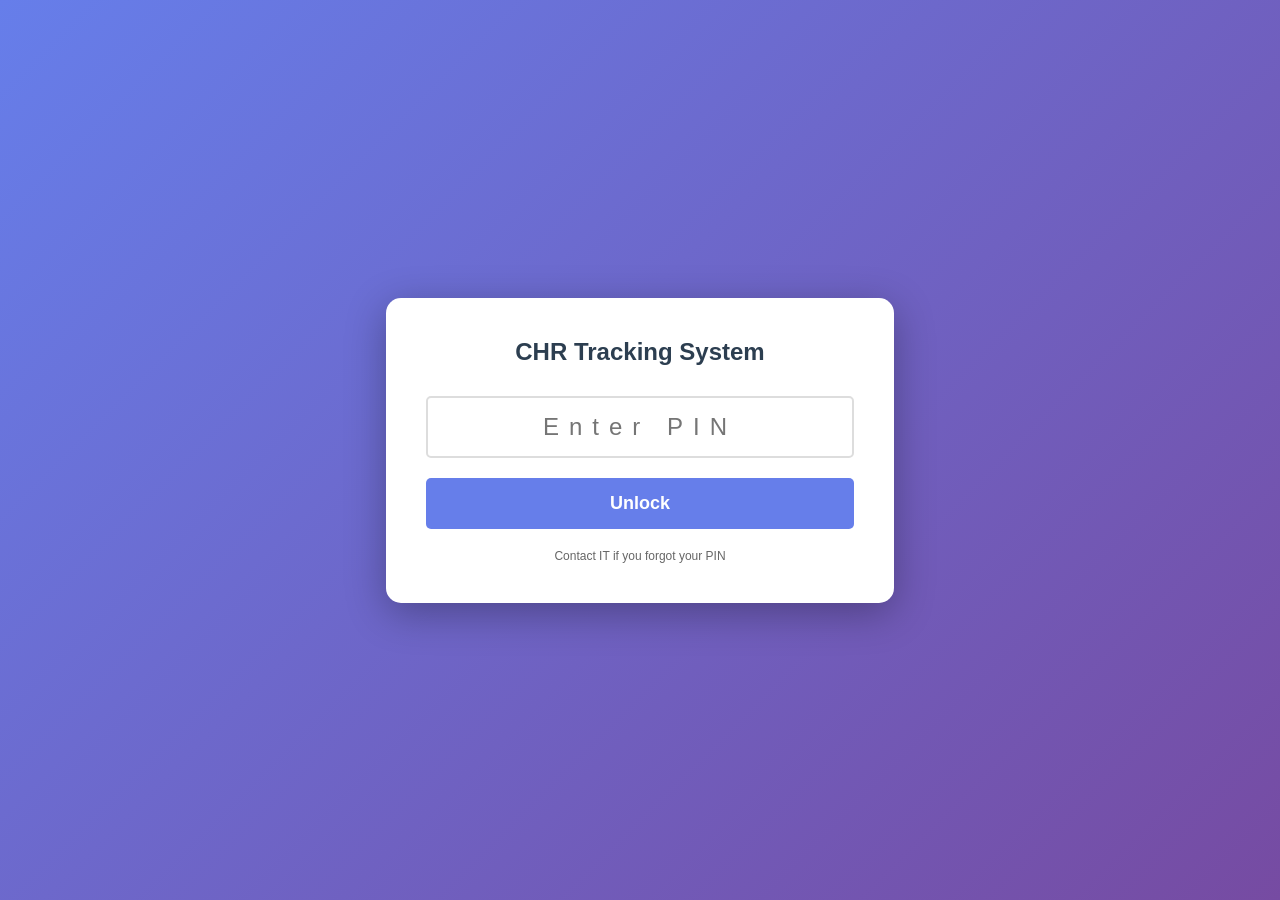
<file: index.html>
<!DOCTYPE html>
<html lang="en">
<head>
    <meta charset="UTF-8">
    <meta name="viewport" content="width=device-width, initial-scale=1.0, user-scalable=no">
    <meta name="apple-mobile-web-app-capable" content="yes">
    <meta name="apple-mobile-web-app-status-bar-style" content="black-translucent">
    <meta name="apple-mobile-web-app-title" content="CHR Tracker">
    <title>CHR Tracking System</title>
    <link rel="stylesheet" href="styles.css">
    <link rel="manifest" href="manifest.json">
    <link rel="apple-touch-icon" href="icon-192.png">
</head>
<body>

<!-- Login Screen -->
<div id="loginScreen" class="login-screen">
    <div class="login-box">
        <h2>CHR Tracking System</h2>
        <form id="loginForm">
            <input type="password" id="pinInput" maxlength="6" placeholder="Enter PIN" autocomplete="off" inputmode="numeric" pattern="[0-9]*">
            <button type="submit">Unlock</button>
        </form>
        <p class="login-help">Contact IT if you forgot your PIN</p>
    </div>
</div>

<div id="app">

    <!-- ===== DASHBOARD ===== -->
    <div id="dashboard" class="view active">
        <header>
            <h1>CHR Dashboard</h1>
            <button id="lockBtn" class="lock-btn">🔒 Lock</button>
        </header>
        <div class="date-display"><p id="currentDate"></p></div>
        <div id="alertsSection" class="alerts-section"></div>
        <div class="stats-grid">
            <div class="stat-card">
                <h3>Total Participants</h3>
                <p class="stat-number" id="totalParticipants">0</p>
                <small>Goal: 75</small>
            </div>
            <div class="stat-card">
                <h3>Today's Encounters</h3>
                <p class="stat-number" id="todayEncounters">0</p>
            </div>
            <div class="stat-card">
                <h3>Needles Distributed</h3>
                <p class="stat-number" id="needlesOut">0</p>
                <small>Goal: 50,000</small>
            </div>
            <div class="stat-card">
                <h3>Needles Returned</h3>
                <p class="stat-number" id="needlesIn">0</p>
                <small>Goal: 75,000</small>
            </div>
        </div>
        <div class="menu-grid">
            <button class="menu-btn primary" onclick="showView('participantHub')">🏠 Participant Hub</button>
            <button class="menu-btn primary" onclick="showView('enrollment')">👤 New Enrollment</button>
            <button class="menu-btn primary" onclick="showView('encounter')">📋 Log Encounter</button>
            <button class="menu-btn primary" id="nfcScanBtn" onclick="startNFCScan()">📱 Scan RFID Keychain</button>
            <button class="menu-btn" onclick="showView('kits')">📦 Distribute Kit</button>
            <button class="menu-btn" onclick="showView('inventory')">📊 Inventory</button>
            <button class="menu-btn" onclick="showView('addInventoryItem')">➕ Add Inventory Item</button>
            <button class="menu-btn" onclick="showView('testing')">🧪 Testing</button>
            <button class="menu-btn" onclick="showView('referrals')">🔗 Referrals</button>
            <button class="menu-btn" onclick="showView('rfidManage')">🔑 RFID Keychains</button>
            <button class="menu-btn" onclick="showView('reports')">📈 Reports</button>
            <button class="menu-btn" onclick="showView('settings')">⚙️ Settings</button>
        </div>
    </div>

    <!-- ===== PARTICIPANT HUB ===== -->
    <div id="participantHub" class="view">
        <header>
            <button onclick="showView('dashboard')" class="back-btn">← Back</button>
            <h2>🏠 Participant Hub</h2>
        </header>

        <div class="hub-scan-banner" id="hubScanBanner">
            <div class="hub-scan-inner">
                <span class="hub-scan-icon">📱</span>
                <div>
                    <strong>Tap keychain to iPad to look up participant</strong>
                    <p>Or search by name below</p>
                </div>
                <button class="btn-scan-hub" onclick="startHubNFCScan()">Scan Now</button>
            </div>
        </div>

        <div class="hub-search-section">
            <input type="text" id="hubSearch" class="search-box" placeholder="🔍 Search by name or ID..." oninput="searchParticipantsHub()">
        </div>

        <div id="hubSearchResults" class="hub-search-results"></div>

        <div id="participantProfile" class="participant-profile" style="display:none;">
            <div class="profile-header">
                <div class="profile-avatar" id="profileAvatar">👤</div>
                <div class="profile-info">
                    <h2 id="profileName"></h2>
                    <p id="profileID" class="profile-id"></p>
                    <span id="profileRFID" class="rfid-badge"></span>
                </div>
                <button class="btn-close-profile" onclick="closeProfile()">✕</button>
            </div>

            <div class="profile-quick-stats" id="profileQuickStats"></div>

            <div class="profile-tabs">
                <button class="tab-btn active" onclick="switchTab('timeline')">📅 Timeline</button>
                <button class="tab-btn" onclick="switchTab('enrollment')">📋 Enrollment</button>
                <button class="tab-btn" onclick="switchTab('inventory')">📦 Items Given</button>
            </div>

            <div id="tabTimeline" class="tab-content active">
                <div id="profileTimeline" class="timeline"></div>
            </div>
            <div id="tabEnrollment" class="tab-content">
                <div id="profileEnrollmentDetail"></div>
            </div>
            <div id="tabInventory" class="tab-content">
                <div id="profileInventoryList"></div>
            </div>
        </div>
    </div>

    <!-- ===== ENROLLMENT ===== -->
    <div id="enrollment" class="view">
        <header>
            <button onclick="showView('dashboard')" class="back-btn">← Back</button>
            <h2>New Participant Enrollment</h2>
        </header>
        <form id="enrollmentForm" class="data-form">
            <div class="form-group">
                <label>First Name *</label>
                <input type="text" id="firstName" required>
            </div>
            <div class="form-group">
                <label>Last Name *</label>
                <input type="text" id="lastName" required>
            </div>
            <div class="form-group">
                <label>Date of Birth *</label>
                <input type="date" id="dob" required>
            </div>
            <div class="form-group">
                <label>Phone Number</label>
                <input type="tel" id="phone">
            </div>
            <div class="form-group">
                <label>Services Interested In</label>
                <div class="checkbox-group">
                    <label><input type="checkbox" value="NEP"> Needle Exchange</label>
                    <label><input type="checkbox" value="HIV"> HIV Testing</label>
                    <label><input type="checkbox" value="HCV"> HCV Testing</label>
                    <label><input type="checkbox" value="STD"> STD Testing</label>
                    <label><input type="checkbox" value="Treatment"> Treatment Referral</label>
                    <label><input type="checkbox" value="Social"> Social Services</label>
                </div>
            </div>

            <!-- INVENTORY ITEMS GIVEN AT ENROLLMENT -->
            <div class="form-section-header">
                <h3>📦 Items Given at Enrollment</h3>
                <p>Select items distributed to this participant today</p>
            </div>
            <div class="enrollment-filter-row">
                <input type="text" id="enrollmentInventorySearch" class="search-box" placeholder="Search items..." oninput="filterEnrollmentInventory()">
                <select id="enrollmentInventoryCategory" onchange="filterEnrollmentInventory()">
                    <option value="all">All Categories</option>
                    <option value="harm-reduction">Harm Reduction</option>
                    <option value="overdose">Overdose Prevention</option>
                    <option value="safe-sex">Safe Sex</option>
                    <option value="testing">Testing</option>
                    <option value="wound-care">Wound Care</option>
                    <option value="hygiene">Hygiene</option>
                    <option value="feminine">Feminine Hygiene</option>
                    <option value="disposal">Disposal & Safety</option>
                </select>
            </div>
            <div id="enrollmentInventoryList" class="enrollment-inventory-list">
                <!-- Populated dynamically -->
            </div>
            <div id="enrollmentInventorySummary" class="enrollment-inventory-summary" style="display:none;">
                <h4>Selected Items:</h4>
                <div id="enrollmentSummaryItems"></div>
            </div>

            <div class="form-group" style="margin-top:20px;">
                <label>
                    <input type="checkbox" id="agreementSigned" required>
                    Patient Agreement Signed (Drug-Free Zone) *
                </label>
            </div>
            <button type="submit" class="btn-primary">Enroll Participant</button>
        </form>
    </div>

    <!-- ===== ENCOUNTER ===== -->
    <div id="encounter" class="view">
        <header>
            <button onclick="showView('dashboard')" class="back-btn">← Back</button>
            <h2>Log Encounter</h2>
        </header>
        <form id="encounterForm" class="data-form">
            <div class="form-group">
                <label>Participant *</label>
                <select id="encounterParticipant" required></select>
            </div>
            <div class="form-group">
                <label>Date & Time *</label>
                <input type="datetime-local" id="encounterDateTime" required>
            </div>
            <div class="form-group">
                <label>Services Provided</label>
                <div class="checkbox-group">
                    <label><input type="checkbox" class="service-check" value="NEP"> Needle Exchange</label>
                    <label><input type="checkbox" class="service-check" value="Counseling"> Harm Reduction Counseling</label>
                    <label><input type="checkbox" class="service-check" value="Education"> Educational Materials</label>
                    <label><input type="checkbox" class="service-check" value="Naloxone"> Naloxone Kit</label>
                    <label><input type="checkbox" class="service-check" value="Testing"> Testing</label>
                    <label><input type="checkbox" class="service-check" value="Condoms"> Condoms/Safe Sex Kit</label>
                </div>
            </div>
            <div class="form-group">
                <label>Needles/Syringes Distributed</label>
                <input type="number" id="encNeedlesOut" min="0" value="0">
            </div>
            <div class="form-group">
                <label>Needles/Syringes Returned</label>
                <input type="number" id="encNeedlesIn" min="0" value="0">
            </div>
            <div class="form-group">
                <label>Naloxone Kits Given</label>
                <input type="number" id="encNaloxone" min="0" value="0">
            </div>
            <div class="form-group">
                <label>Condoms Given</label>
                <input type="number" id="encCondoms" min="0" value="0">
            </div>

            <!-- ENCOUNTER INVENTORY -->
            <div class="form-section-header">
                <h3>📦 Additional Items Given</h3>
            </div>
            <div class="enrollment-filter-row">
                <input type="text" id="encounterInventorySearch" class="search-box" placeholder="Search items..." oninput="filterEncounterInventory()">
            </div>
            <div id="encounterInventoryList" class="enrollment-inventory-list"></div>

            <div class="form-group">
                <label>Notes</label>
                <textarea id="encounterNotes" rows="3"></textarea>
            </div>
            <div class="form-group">
                <label>Staff Initials *</label>
                <input type="text" id="staffInitials" maxlength="3" required>
            </div>
            <button type="submit" class="btn-primary">Save Encounter</button>
        </form>
    </div>

    <!-- ===== KITS ===== -->
    <div id="kits" class="view">
        <header>
            <button onclick="showView('dashboard')" class="back-btn">← Back</button>
            <h2>Distribute Pre-Packaged Kit</h2>
        </header>
        <div class="kit-status-section">
            <h3>Kit Inventory Status</h3>
            <div id="kitStatusDisplay"></div>
        </div>
        <form id="kitDistributionForm" class="data-form">
            <div class="form-group">
                <label>Participant *</label>
                <select id="kitParticipant" required></select>
            </div>
            <div class="form-group">
                <label>Kit Type *</label>
                <select id="kitType" required>
                    <option value="">Select Kit...</option>
                    <option value="Kit A">Kit A - Basic Harm Reduction</option>
                    <option value="Kit B">Kit B - Overdose Prevention</option>
                    <option value="Kit C">Kit C - Safe Sex</option>
                    <option value="Kit D">Kit D - Wound Care</option>
                    <option value="Kit E">Kit E - Personal Hygiene</option>
                </select>
            </div>
            <div class="form-group">
                <label>Quantity *</label>
                <input type="number" id="kitQuantity" min="1" value="1" required>
            </div>
            <div class="form-group">
                <label>Notes</label>
                <textarea id="kitNotes" rows="2"></textarea>
            </div>
            <div class="form-group">
                <label>Staff Initials *</label>
                <input type="text" id="kitStaffInitials" maxlength="3" required>
            </div>
            <button type="submit" class="btn-primary">Distribute Kit</button>
        </form>
        <div class="kit-info">
            <h3>Kit Contents Reference</h3>
            <div class="kit-details">
                <details><summary><strong>Kit A - Basic Harm Reduction</strong></summary><ul><li>10 sterile needles/syringes</li><li>5 alcohol prep pads</li><li>2 fentanyl test strips</li><li>1 xylazine test strip</li><li>2 sterile water vials</li><li>2 cotton pellets</li><li>1 cooker</li><li>2 filters</li><li>1 tourniquet</li><li>2 condoms</li><li>1 lubricant packet</li><li>1 disposal box</li><li>Educational materials</li></ul></details>
                <details><summary><strong>Kit B - Overdose Prevention</strong></summary><ul><li>1 naloxone 4mg nasal spray (2 doses)</li><li>1 CPR face shield</li><li>5 fentanyl test strips</li><li>3 xylazine test strips</li><li>1 benzo test strip</li><li>Overdose prevention card</li><li>Educational materials</li><li>Drawstring backpack</li></ul></details>
                <details><summary><strong>Kit C - Safe Sex</strong></summary><ul><li>10 condoms (5 normal, 5 large)</li><li>2 dental dams</li><li>5 lubricant packets</li><li>Safe sex instruction card</li><li>STD testing info</li><li>HIV/HCV info</li></ul></details>
                <details><summary><strong>Kit D - Wound Care</strong></summary><ul><li>10 band aids</li><li>2 knuckle bandages</li><li>5 antiseptic towelettes</li><li>1 medical tape roll</li><li>2 finger cots</li><li>2 hand wipes</li><li>1 lip ointment</li><li>Wound care instructions</li></ul></details>
                <details><summary><strong>Kit E - Personal Hygiene</strong></summary><ul><li>1 toothbrush</li><li>1 toothpaste</li><li>2 shampoo/conditioner packets</li><li>2 washcloths</li><li>1 deodorant</li><li>2 lip balm</li><li>1 hand sanitizer</li><li>2 feminine hygiene products</li><li>Drawstring backpack</li></ul></details>
            </div>
        </div>
    </div>

    <!-- ===== INVENTORY ===== -->
    <div id="inventory" class="view">
        <header>
            <button onclick="showView('dashboard')" class="back-btn">← Back</button>
            <h2>Inventory Management</h2>
        </header>
        <div class="inventory-controls">
            <div class="form-group">
                <label>Filter by Category</label>
                <select id="inventoryCategory">
                    <option value="all">All Categories</option>
                    <option value="harm-reduction">Harm Reduction Supplies</option>
                    <option value="overdose">Overdose Prevention</option>
                    <option value="safe-sex">Safe Sex Supplies</option>
                    <option value="testing">Testing Supplies</option>
                    <option value="wound-care">Wound Care</option>
                    <option value="hygiene">Hygiene & Personal Care</option>
                    <option value="feminine">Feminine Hygiene</option>
                    <option value="disposal">Disposal & Safety</option>
                    <option value="custom">Custom Items</option>
                </select>
            </div>
            <div class="form-group">
                <label>Show</label>
                <select id="inventoryFilter">
                    <option value="all">All Items</option>
                    <option value="alerts">Alerts Only</option>
                    <option value="critical">Critical Only</option>
                    <option value="low">Low Stock Only</option>
                </select>
            </div>
            <input type="text" id="inventorySearch" class="search-box" placeholder="Search items...">
        </div>
        <div id="inventoryList" class="inventory-list"></div>
    </div>

    <!-- ===== ADD INVENTORY ITEM (NEW) ===== -->
    <div id="addInventoryItem" class="view">
        <header>
            <button onclick="showView('dashboard')" class="back-btn">← Back</button>
            <h2>➕ Add New Inventory Item</h2>
        </header>
        <form id="addInventoryForm" class="data-form">

            <!-- Photo Upload -->
            <div class="photo-upload-section">
                <div class="photo-preview-circle" id="newItemPhotoPreview">
                    <span id="newItemPhotoPlaceholder">📷</span>
                    <img id="newItemPhotoImg" style="display:none;" alt="Item photo">
                </div>
                <div class="photo-upload-controls">
                    <label class="btn-photo-upload">
                        📸 Take Photo
                        <input type="file" id="newItemPhotoCapture" accept="image/*" capture="environment" style="display:none;" onchange="previewItemPhoto(event, 'capture')">
                    </label>
                    <label class="btn-photo-upload secondary">
                        🖼️ Choose from Library
                        <input type="file" id="newItemPhotoLibrary" accept="image/*" style="display:none;" onchange="previewItemPhoto(event, 'library')">
                    </label>
                    <button type="button" class="btn-photo-clear" id="clearPhotoBtn" onclick="clearItemPhoto()" style="display:none;">✕ Remove Photo</button>
                </div>
                <p class="photo-hint">Photo becomes the item icon in the inventory list</p>
            </div>

            <div class="form-group">
                <label>Item Name *</label>
                <input type="text" id="newItemName" required placeholder="e.g. Naloxone Spray">
            </div>
            <div class="form-group">
                <label>Category *</label>
                <select id="newItemCategory" required>
                    <option value="">Select Category...</option>
                    <option value="harm-reduction">Harm Reduction Supplies</option>
                    <option value="overdose">Overdose Prevention</option>
                    <option value="safe-sex">Safe Sex Supplies</option>
                    <option value="testing">Testing Supplies</option>
                    <option value="wound-care">Wound Care</option>
                    <option value="hygiene">Hygiene & Personal Care</option>
                    <option value="feminine">Feminine Hygiene</option>
                    <option value="disposal">Disposal & Safety</option>
                    <option value="custom">Custom / Other</option>
                </select>
            </div>
            <div class="form-group">
                <label>Starting Quantity *</label>
                <input type="number" id="newItemStarting" min="1" required placeholder="e.g. 100">
            </div>
            <div class="form-group">
                <label>Unit of Measurement *</label>
                <input type="text" id="newItemUnit" required placeholder="e.g. each, box, pack, strip">
            </div>
            <div class="form-group">
                <label>Minimum Threshold (units, optional)</label>
                <input type="number" id="newItemMin" min="0" placeholder="Leave blank to auto-calculate (20% of starting)">
                <small>Alert when inventory drops below this number</small>
            </div>
            <div class="form-group">
                <label>Storage Location</label>
                <input type="text" id="newItemLocation" placeholder="e.g. Locked Cabinet A, Supply Closet">
            </div>
            <button type="submit" class="btn-primary">Add Item to Inventory</button>
        </form>

        <div class="recent-custom-items">
            <h3>Recently Added Custom Items</h3>
            <div id="recentCustomItems"></div>
        </div>
    </div>

    <!-- ===== TESTING ===== -->
    <div id="testing" class="view">
        <header>
            <button onclick="showView('dashboard')" class="back-btn">← Back</button>
            <h2>Testing & Treatment</h2>
        </header>
        <form id="testingForm" class="data-form">
            <div class="form-group">
                <label>Participant *</label>
                <select id="testParticipant" required></select>
            </div>
            <div class="form-group">
                <label>Test Type *</label>
                <select id="testType" required>
                    <option value="">Select Test...</option>
                    <option value="HIV">HIV</option>
                    <option value="HCV">HCV</option>
                    <option value="HBV">HBV</option>
                    <option value="STD">STD</option>
                    <option value="TB">TB</option>
                </select>
            </div>
            <div class="form-group">
                <label>Test Date *</label>
                <input type="date" id="testDate" required>
            </div>
            <div class="form-group">
                <label>Result</label>
                <select id="testResult">
                    <option value="Pending">Pending</option>
                    <option value="Negative">Negative</option>
                    <option value="Positive">Positive</option>
                    <option value="Inconclusive">Inconclusive</option>
                </select>
            </div>
            <div class="form-group">
                <label>Treatment Started</label>
                <select id="treatmentStarted">
                    <option value="N/A">N/A</option>
                    <option value="Yes">Yes</option>
                    <option value="No">No</option>
                    <option value="Referred">Referred</option>
                </select>
            </div>
            <div class="form-group">
                <label>Notes</label>
                <textarea id="testNotes" rows="3"></textarea>
            </div>
            <button type="submit" class="btn-primary">Save Test Record</button>
        </form>
        <div class="test-summary">
            <h3>Testing Summary</h3>
            <div id="testingSummary"></div>
        </div>
    </div>

    <!-- ===== REFERRALS ===== -->
    <div id="referrals" class="view">
        <header>
            <button onclick="showView('dashboard')" class="back-btn">← Back</button>
            <h2>Referral Management</h2>
        </header>
        <form id="referralForm" class="data-form">
            <div class="form-group">
                <label>Participant *</label>
                <select id="referralParticipant" required></select>
            </div>
            <div class="form-group">
                <label>Referral To *</label>
                <select id="referralTo" required>
                    <option value="">Select Partner...</option>
                    <option value="Brightview">Brightview</option>
                    <option value="Horizon Behavioral Health">Horizon Behavioral Health</option>
                    <option value="Savidia">Savidia</option>
                    <option value="Other">Other</option>
                </select>
            </div>
            <div class="form-group">
                <label>Service Type *</label>
                <select id="referralService" required>
                    <option value="">Select Service...</option>
                    <option value="Substance Use Treatment">Substance Use Treatment</option>
                    <option value="Housing">Housing</option>
                    <option value="Food Assistance">Food Assistance</option>
                    <option value="Family Services">Family Services</option>
                    <option value="Medical Care">Medical Care</option>
                    <option value="Mental Health">Mental Health</option>
                    <option value="Insurance Enrollment">Insurance Enrollment</option>
                    <option value="Other">Other</option>
                </select>
            </div>
            <div class="form-group">
                <label>Referral Date *</label>
                <input type="date" id="referralDate" required>
            </div>
            <div class="form-group">
                <label>Successfully Linked</label>
                <select id="linkedSuccessfully">
                    <option value="Pending">Pending</option>
                    <option value="Yes">Yes</option>
                    <option value="No">No</option>
                    <option value="Unable to Contact">Unable to Contact</option>
                </select>
            </div>
            <div class="form-group">
                <label>Notes</label>
                <textarea id="referralNotes" rows="3"></textarea>
            </div>
            <button type="submit" class="btn-primary">Save Referral</button>
        </form>
        <div class="referral-summary">
            <h3>Referral Summary</h3>
            <div id="referralSummary"></div>
        </div>
    </div>

    <!-- ===== REPORTS ===== -->
    <div id="reports" class="view">
        <header>
            <button onclick="showView('dashboard')" class="back-btn">← Back</button>
            <h2>Reports & Analytics</h2>
        </header>
        <div class="report-controls">
            <button onclick="generateReport('summary')" class="btn-primary">Generate Summary Report</button>
            <button onclick="generateReport('full')" class="btn-primary">Generate Full Report</button>
            <button onclick="exportReportPDF()" class="btn-primary">📄 Export to PDF</button>
        </div>
        <div id="reportOutput" class="report-output">
            <p>Select a report type above to generate...</p>
        </div>
    </div>

    <!-- ===== RFID MANAGE ===== -->
    <div id="rfidManage" class="view">
        <header>
            <button onclick="showView('dashboard')" class="back-btn">← Back</button>
            <h2>RFID Keychain Management</h2>
        </header>
        <div class="rfid-info-section">
            <div class="alert alert-info">
                <strong>📱 About RFID Keychains</strong>
                <p>Each keychain contains only the participant's random ID — no personal information stored on the tag.</p>
            </div>
            <div class="rfid-benefits">
                <h3>Benefits of RFID Keychains:</h3>
                <ul>
                    <li>✅ <strong>Privacy Protection:</strong> No visible personal information</li>
                    <li>✅ <strong>Durable:</strong> Waterproof, washable, long-lasting</li>
                    <li>✅ <strong>Fast Check-In:</strong> Tap to pull up full Participant Hub</li>
                    <li>✅ <strong>Hard to Lose:</strong> Attaches to keys, bag, or belt loop</li>
                    <li>✅ <strong>Anonymous:</strong> Random ID numbers protect identity</li>
                </ul>
            </div>
        </div>
        <div class="rfid-write-section">
            <h3>Program RFID Keychain for Participant</h3>
            <form id="rfidWriteForm" class="data-form">
                <div class="form-group">
                    <label>Select Participant *</label>
                    <select id="rfidParticipantSelect" required></select>
                </div>
                <div class="alert alert-warning">
                    <strong>⚠️ Before Programming:</strong>
                    <ol>
                        <li>Have a <strong>blank NTAG215 NFC tag</strong> ready</li>
                        <li>Write the participant's ID on the physical tag with permanent marker</li>
                        <li>Hold tag near the top of the iPad when prompted</li>
                    </ol>
                </div>
                <button type="submit" class="btn-primary">📝 Program RFID Keychain</button>
            </form>
        </div>
        <div class="rfid-stats-section">
            <h3>RFID Status Overview</h3>
            <div id="rfidStatsDisplay"></div>
        </div>
        <div class="rfid-troubleshooting">
            <h3>Troubleshooting</h3>
            <details><summary><strong>Tag won't write</strong></summary><ul><li>Make sure the tag is completely blank</li><li>Try a different NTAG215 tag</li><li>Hold steady near top of iPad for 3-5 seconds</li><li>Check NFC is enabled in iPad Settings</li></ul></details>
            <details><summary><strong>Tag won't read</strong></summary><ul><li>Hold closer to the iPad</li><li>Check if tag is damaged</li><li>Try cleaning the tag surface</li><li>Issue a replacement if needed</li></ul></details>
            <details><summary><strong>Lost keychain</strong></summary><ul><li>Look up participant by name in Participant Hub</li><li>Program a new keychain with the same participant ID</li><li>Keep 10-15 spare blank tags for quick replacement</li></ul></details>
        </div>
    </div>

    <!-- ===== SETTINGS ===== -->
    <div id="settings" class="view">
        <header>
            <button onclick="showView('dashboard')" class="back-btn">← Back</button>
            <h2>Settings & Data Management</h2>
        </header>
        <div class="settings-section">
            <h3>Data Backup & Restore</h3>
            <div class="backup-controls">
                <button onclick="backupData()" class="btn-primary">💾 Backup All Data</button>
                <button onclick="document.getElementById('restoreFile').click()" class="btn-primary">📥 Restore from Backup</button>
                <input type="file" id="restoreFile" accept=".json" style="display:none;" onchange="restoreData(event)">
            </div>
            <div id="backupStatus" class="backup-status"></div>
        </div>
        <div class="settings-section">
            <h3>Alert Thresholds</h3>
            <div class="form-group">
                <label>Critical Alert (% remaining)</label>
                <input type="number" id="criticalThreshold" min="1" max="50" value="20">
                <small>Alert when inventory drops below this percentage</small>
            </div>
            <div class="form-group">
                <label>Low Stock Alert (% remaining)</label>
                <input type="number" id="lowThreshold" min="1" max="50" value="30">
            </div>
            <div class="form-group">
                <label>Reorder Alert (% remaining)</label>
                <input type="number" id="reorderThreshold" min="1" max="50" value="40">
            </div>
            <button onclick="saveThresholds()" class="btn-primary">Save Thresholds</button>
        </div>
        <div class="settings-section">
            <h3>App Information</h3>
            <p><strong>Version:</strong> Phase 1.1 — Participant Hub + Custom Inventory</p>
            <p><strong>Last Sync:</strong> <span id="lastSync">Never</span></p>
            <p><strong>Total Records:</strong> <span id="totalRecords">0</span></p>
        </div>
        <div class="settings-section danger-zone">
            <h3>⚠️ Danger Zone</h3>
            <button onclick="clearAllData()" class="btn-danger">Clear All Data</button>
            <p class="warning-text">This will permanently delete all data. Make sure you have a backup first!</p>
        </div>
    </div>

</div><!-- end #app -->
<script src="app.js"></script>
</body>
</html>
</file>
<file: styles.css>
/* CHR Tracking App — v1.1 */
*{margin:0;padding:0;box-sizing:border-box;}
body{font-family:-apple-system,BlinkMacSystemFont,'Segoe UI',Roboto,sans-serif;background:linear-gradient(135deg,#667eea 0%,#764ba2 100%);min-height:100vh;-webkit-user-select:none;user-select:none;}
#app{max-width:1200px;margin:0 auto;padding:20px;}

/* LOGIN */
.login-screen{position:fixed;top:0;left:0;width:100%;height:100%;background:linear-gradient(135deg,#667eea 0%,#764ba2 100%);display:flex;justify-content:center;align-items:center;z-index:1000;}
.login-screen.hidden{display:none;}
.login-box{background:white;padding:40px;border-radius:15px;box-shadow:0 10px 40px rgba(0,0,0,0.3);text-align:center;min-width:300px;}
.login-box h2{margin-bottom:30px;color:#2c3e50;}
#pinInput{width:100%;padding:15px;font-size:24px;text-align:center;letter-spacing:10px;border:2px solid #ddd;border-radius:5px;margin-bottom:20px;}
#loginForm button{width:100%;padding:15px;background:#667eea;color:white;border:none;border-radius:5px;font-size:18px;font-weight:bold;cursor:pointer;}
.login-help{margin-top:20px;font-size:12px;color:#666;}

/* HEADER */
header{background:white;padding:20px;border-radius:10px;display:flex;justify-content:space-between;align-items:center;margin-bottom:20px;box-shadow:0 2px 4px rgba(0,0,0,0.1);}
header h1,header h2{color:#2c3e50;font-size:22px;}
.lock-btn,.back-btn{padding:10px 20px;color:white;border:none;border-radius:5px;font-size:15px;cursor:pointer;}
.lock-btn{background:#e74c3c;}
.back-btn{background:#95a5a6;}
.date-display{background:white;padding:12px;border-radius:10px;margin-bottom:20px;text-align:center;box-shadow:0 2px 4px rgba(0,0,0,0.1);}

/* VIEWS */
.view{display:none;}
.view.active{display:block;}

/* ALERTS */
.alerts-section{margin-bottom:20px;}
.alert{padding:14px;border-radius:8px;margin-bottom:10px;box-shadow:0 2px 4px rgba(0,0,0,0.1);}
.alert-success{background:#d4edda;color:#155724;border-left:4px solid #28a745;}
.alert-warning{background:#fff3cd;color:#856404;border-left:4px solid #ffc107;}
.alert-critical,.alert-danger{background:#f8d7da;color:#721c24;border-left:4px solid #dc3545;}
.alert-info{background:#d1ecf1;color:#0c5460;border-left:4px solid #17a2b8;}
.alert strong{display:block;margin-bottom:4px;}

/* STATS */
.stats-grid{display:grid;grid-template-columns:repeat(auto-fit,minmax(200px,1fr));gap:15px;margin-bottom:20px;}
.stat-card{background:white;padding:20px;border-radius:10px;box-shadow:0 2px 4px rgba(0,0,0,0.1);text-align:center;}
.stat-card h3{color:#7f8c8d;font-size:13px;margin-bottom:8px;}
.stat-number{font-size:34px;font-weight:bold;color:#2c3e50;margin:8px 0;}
.stat-card small{color:#95a5a6;font-size:12px;}

/* MENU */
.menu-grid{display:grid;grid-template-columns:repeat(auto-fit,minmax(140px,1fr));gap:12px;}
.menu-btn{padding:24px 16px;background:white;border:none;border-radius:10px;font-size:14px;font-weight:600;color:#2c3e50;cursor:pointer;box-shadow:0 2px 4px rgba(0,0,0,0.1);}
.menu-btn.primary{background:linear-gradient(135deg,#667eea 0%,#764ba2 100%);color:white;}
.menu-btn:active{transform:scale(0.95);}

/* FORMS */
.data-form{background:white;padding:30px;border-radius:10px;box-shadow:0 2px 4px rgba(0,0,0,0.1);}
.form-group{margin-bottom:18px;}
.form-group label{display:block;margin-bottom:5px;color:#2c3e50;font-weight:600;}
.form-group input[type=text],.form-group input[type=tel],.form-group input[type=date],.form-group input[type=datetime-local],.form-group input[type=number],.form-group select,.form-group textarea{width:100%;padding:11px;border:2px solid #ddd;border-radius:5px;font-size:15px;font-family:inherit;}
.form-group input:focus,.form-group select:focus,.form-group textarea:focus{outline:none;border-color:#667eea;}
.form-group small{display:block;margin-top:4px;color:#7f8c8d;font-size:13px;}
.checkbox-group{display:flex;flex-direction:column;gap:10px;}
.checkbox-group label{font-weight:normal;display:flex;align-items:center;gap:10px;}
.btn-primary{width:100%;padding:15px;background:linear-gradient(135deg,#667eea 0%,#764ba2 100%);color:white;border:none;border-radius:5px;font-size:17px;font-weight:bold;cursor:pointer;margin-top:16px;}
.btn-primary:active{transform:scale(0.98);}
.btn-danger{background:#e74c3c;color:white;padding:10px 20px;border:none;border-radius:5px;font-size:15px;font-weight:bold;cursor:pointer;}
.form-section-header{background:#f8f9fa;padding:15px 20px;border-radius:8px;margin:20px 0 12px;border-left:4px solid #667eea;}
.form-section-header h3{color:#2c3e50;margin-bottom:4px;}
.form-section-header p{color:#7f8c8d;font-size:13px;}

/* INVENTORY PICKER (enrollment + encounter) */
.enrollment-filter-row{display:flex;gap:10px;margin-bottom:12px;flex-wrap:wrap;}
.enrollment-filter-row .search-box,.enrollment-filter-row select{flex:1;min-width:140px;padding:10px;border:2px solid #ddd;border-radius:5px;font-size:14px;}
.enrollment-inventory-list{max-height:360px;overflow-y:auto;border:2px solid #eee;border-radius:8px;background:white;}
.picker-item{display:flex;justify-content:space-between;align-items:center;padding:12px 15px;border-bottom:1px solid #f0f0f0;}
.picker-item:last-child{border-bottom:none;}
.picker-item-left{display:flex;align-items:center;gap:10px;flex:1;}
.picker-item-photo{width:38px;height:38px;border-radius:8px;object-fit:cover;}
.picker-item-emoji{width:38px;height:38px;border-radius:8px;background:#f0f4ff;display:flex;align-items:center;justify-content:center;font-size:20px;}
.picker-item-info strong{display:block;font-size:14px;color:#2c3e50;}
.picker-item-info small{color:#7f8c8d;font-size:12px;}
.picker-qty{width:70px;padding:8px;border:2px solid #ddd;border-radius:5px;font-size:15px;text-align:center;}
.picker-qty:focus{border-color:#667eea;outline:none;}
.enrollment-inventory-summary{background:#f0f4ff;border-radius:8px;padding:14px;margin-top:10px;}
.enrollment-inventory-summary h4{color:#2c3e50;margin-bottom:8px;}
.summary-tag{display:inline-block;background:#667eea;color:white;padding:4px 10px;border-radius:20px;font-size:12px;margin:3px;}

/* PHOTO UPLOAD */
.photo-upload-section{display:flex;flex-direction:column;align-items:center;background:#f8f9fa;border-radius:12px;padding:24px;margin-bottom:24px;border:2px dashed #ddd;}
.photo-preview-circle{width:110px;height:110px;border-radius:50%;background:white;display:flex;align-items:center;justify-content:center;box-shadow:0 2px 8px rgba(0,0,0,0.15);overflow:hidden;margin-bottom:16px;}
.photo-preview-circle img{width:100%;height:100%;object-fit:cover;}
#newItemPhotoPlaceholder{font-size:42px;}
.photo-upload-controls{display:flex;gap:10px;flex-wrap:wrap;justify-content:center;margin-bottom:8px;}
.btn-photo-upload{display:inline-block;padding:10px 18px;background:#667eea;color:white;border-radius:8px;font-size:14px;font-weight:600;cursor:pointer;}
.btn-photo-upload.secondary{background:#95a5a6;}
.btn-photo-clear{padding:8px 14px;background:none;border:2px solid #e74c3c;color:#e74c3c;border-radius:8px;font-size:13px;cursor:pointer;}
.photo-hint{font-size:12px;color:#7f8c8d;margin-top:4px;}

/* INVENTORY LIST */
.inventory-controls{background:white;padding:20px;border-radius:10px;margin-bottom:20px;box-shadow:0 2px 4px rgba(0,0,0,0.1);display:grid;grid-template-columns:repeat(auto-fit,minmax(180px,1fr));gap:14px;}
.search-box{width:100%;padding:11px;font-size:15px;border:2px solid #ddd;border-radius:5px;}
.inventory-list{background:white;border-radius:10px;overflow:hidden;box-shadow:0 2px 4px rgba(0,0,0,0.1);}
.inventory-item{padding:18px;border-bottom:1px solid #eee;}
.inventory-item:last-child{border-bottom:none;}
.inventory-item.critical{background:linear-gradient(90deg,#fff5f5,white);border-left:4px solid #dc3545;}
.inventory-item.low{background:linear-gradient(90deg,#fffef5,white);border-left:4px solid #ffc107;}
.inventory-item.reorder{background:linear-gradient(90deg,#fff9f0,white);border-left:4px solid #ff9800;}
.item-header{display:flex;justify-content:space-between;align-items:flex-start;margin-bottom:10px;}
.item-header-left{display:flex;align-items:center;gap:10px;}
.inv-item-photo{width:44px;height:44px;border-radius:8px;object-fit:cover;}
.inv-item-emoji{width:44px;height:44px;border-radius:8px;background:#f0f4ff;display:flex;align-items:center;justify-content:center;font-size:22px;}
.item-header strong{display:block;font-size:15px;color:#2c3e50;}
.item-header small{color:#7f8c8d;font-size:12px;}
.item-status{text-align:right;font-size:14px;color:#2c3e50;}
.progress-bar{width:100%;height:18px;background:#e9ecef;border-radius:10px;overflow:hidden;margin:8px 0;}
.progress-fill{height:100%;}
.progress-fill.ok{background:linear-gradient(90deg,#28a745,#20c997);}
.progress-fill.reorder{background:linear-gradient(90deg,#ff9800,#ffc107);}
.progress-fill.low{background:linear-gradient(90deg,#ffc107,#ffeb3b);}
.progress-fill.critical{background:linear-gradient(90deg,#dc3545,#e74c3c);}
.item-footer{display:flex;justify-content:space-between;align-items:center;margin-top:8px;}
.status-badge{padding:4px 10px;border-radius:4px;font-size:12px;font-weight:bold;}
.status-badge.ok{background:#d4edda;color:#155724;}
.status-badge.reorder{background:#fff3cd;color:#856404;}
.status-badge.low{background:#fff3cd;color:#856404;}
.status-badge.critical{background:#f8d7da;color:#721c24;}
.min-threshold{font-size:12px;color:#7f8c8d;}
.no-results{text-align:center;padding:40px;color:#7f8c8d;}

/* CUSTOM ITEMS */
.recent-custom-items{background:white;padding:20px;border-radius:10px;margin-top:20px;box-shadow:0 2px 4px rgba(0,0,0,0.1);}
.recent-custom-items h3{color:#2c3e50;margin-bottom:15px;}
.custom-item-row{display:flex;align-items:center;gap:12px;padding:12px 0;border-bottom:1px solid #eee;}
.custom-item-row:last-child{border-bottom:none;}
.custom-item-thumb{width:44px;height:44px;border-radius:8px;object-fit:cover;}
.custom-item-emoji{width:44px;height:44px;border-radius:8px;background:#f0f4ff;display:flex;align-items:center;justify-content:center;font-size:22px;}
.custom-item-info strong{display:block;font-size:14px;color:#2c3e50;}
.custom-item-info small{color:#7f8c8d;font-size:12px;}

/* ── PARTICIPANT HUB ── */
.hub-scan-banner{background:linear-gradient(135deg,#667eea,#764ba2);border-radius:12px;padding:18px 20px;margin-bottom:16px;}
.hub-scan-inner{display:flex;align-items:center;gap:14px;}
.hub-scan-icon{font-size:32px;}
.hub-scan-inner strong{color:white;display:block;font-size:16px;}
.hub-scan-inner p{color:rgba(255,255,255,0.8);font-size:13px;margin:0;}
.btn-scan-hub{margin-left:auto;padding:10px 20px;background:white;color:#667eea;border:none;border-radius:8px;font-weight:bold;font-size:14px;cursor:pointer;white-space:nowrap;}
.hub-search-section{margin-bottom:14px;}
.hub-search-results{margin-bottom:10px;}
.participant-card{display:flex;align-items:center;gap:14px;background:white;padding:16px;border-radius:10px;margin-bottom:10px;box-shadow:0 2px 4px rgba(0,0,0,0.08);cursor:pointer;}
.participant-card:active{background:#f8f9fa;}
.participant-card-avatar{font-size:32px;width:48px;height:48px;background:#f0f4ff;border-radius:50%;display:flex;align-items:center;justify-content:center;}
.participant-card-info{flex:1;}
.participant-card-info strong{display:block;font-size:15px;color:#2c3e50;}
.participant-card-info small{display:block;color:#7f8c8d;font-size:12px;margin-top:2px;}
.participant-card-arrow{font-size:24px;color:#95a5a6;}
.rfid-badge-small{background:#667eea;color:white;padding:2px 6px;border-radius:10px;font-size:11px;margin-left:6px;}

/* PROFILE */
.participant-profile{background:white;border-radius:14px;padding:0;box-shadow:0 4px 16px rgba(0,0,0,0.12);margin-top:8px;overflow:hidden;}
.profile-header{display:flex;align-items:center;gap:16px;padding:20px;background:linear-gradient(135deg,#667eea,#764ba2);}
.profile-avatar{font-size:40px;width:64px;height:64px;background:rgba(255,255,255,0.2);border-radius:50%;display:flex;align-items:center;justify-content:center;}
.profile-info{flex:1;}
.profile-info h2{color:white;font-size:20px;}
.profile-id{color:rgba(255,255,255,0.8);font-size:13px;font-family:monospace;}
.rfid-badge{display:inline-block;margin-top:4px;padding:3px 10px;border-radius:12px;font-size:12px;font-weight:600;}
.rfid-badge.assigned{background:#27ae60;color:white;}
.rfid-badge.unassigned{background:#e74c3c;color:white;}
.btn-close-profile{background:rgba(255,255,255,0.2);border:none;color:white;width:36px;height:36px;border-radius:50%;font-size:18px;cursor:pointer;display:flex;align-items:center;justify-content:center;}
.profile-quick-stats{display:flex;gap:0;border-bottom:1px solid #eee;overflow-x:auto;}
.quick-stat{flex:1;min-width:70px;padding:14px 8px;text-align:center;border-right:1px solid #eee;}
.quick-stat:last-child{border-right:none;}
.qs-num{display:block;font-size:22px;font-weight:bold;color:#2c3e50;}
.qs-label{display:block;font-size:11px;color:#7f8c8d;margin-top:2px;}
.profile-tabs{display:flex;background:#f8f9fa;border-bottom:1px solid #eee;}
.tab-btn{flex:1;padding:14px;background:none;border:none;border-bottom:3px solid transparent;font-size:14px;font-weight:600;color:#7f8c8d;cursor:pointer;}
.tab-btn.active{color:#667eea;border-bottom-color:#667eea;background:white;}
.tab-content{display:none;padding:20px;}
.tab-content.active{display:block;}

/* TIMELINE */
.timeline{display:flex;flex-direction:column;gap:0;}
.timeline-event{display:flex;gap:14px;padding:14px 0;border-bottom:1px solid #f0f0f0;}
.timeline-event:last-child{border-bottom:none;}
.timeline-dot{width:40px;height:40px;border-radius:50%;display:flex;align-items:center;justify-content:center;font-size:18px;flex-shrink:0;}
.timeline-body{flex:1;}
.timeline-header{display:flex;justify-content:space-between;align-items:flex-start;flex-wrap:wrap;gap:4px;}
.timeline-header strong{font-size:15px;color:#2c3e50;}
.timeline-date{font-size:12px;color:#7f8c8d;white-space:nowrap;}
.timeline-detail{font-size:13px;color:#555;margin-top:5px;line-height:1.5;}

/* ENROLLMENT DETAIL */
.enrollment-detail-card{background:#f8f9fa;border-radius:10px;padding:4px 0;}
.ed-row{display:flex;padding:12px 16px;border-bottom:1px solid #eee;}
.ed-row:last-child{border-bottom:none;}
.ed-label{width:160px;font-weight:600;color:#7f8c8d;font-size:14px;flex-shrink:0;}
.ed-value{color:#2c3e50;font-size:14px;line-height:1.5;}
.ed-value.mono{font-family:monospace;}

/* INVENTORY HISTORY */
.inv-history-summary{padding:10px 0;color:#7f8c8d;font-size:13px;border-bottom:1px solid #eee;margin-bottom:10px;}
.inv-history-item{padding:14px 0;border-bottom:1px solid #f0f0f0;}
.inv-history-item:last-child{border-bottom:none;}
.inv-history-header{display:flex;justify-content:space-between;align-items:center;margin-bottom:6px;}
.inv-history-header strong{font-size:15px;color:#2c3e50;}
.inv-history-total{font-size:14px;font-weight:bold;color:#667eea;}
.inv-event-chip{display:inline-block;background:#f0f4ff;color:#667eea;padding:3px 10px;border-radius:12px;font-size:12px;margin:3px 3px 0 0;}

/* KITS */
.kit-status-section,.kit-info{background:white;padding:20px;border-radius:10px;margin-bottom:20px;box-shadow:0 2px 4px rgba(0,0,0,0.1);}
.kit-status-item{margin-bottom:16px;padding:14px;background:#f8f9fa;border-radius:8px;border-left:4px solid #28a745;}
.kit-status-item.critical{border-left-color:#dc3545;background:#fff5f5;}
.kit-status-item.low{border-left-color:#ffc107;background:#fffef5;}
.kit-status-item.reorder{border-left-color:#ff9800;background:#fff9f0;}
.kit-header{display:flex;justify-content:space-between;margin-bottom:8px;}
.kit-details details{margin-bottom:8px;padding:10px;background:#f8f9fa;border-radius:5px;}
.kit-details summary{cursor:pointer;font-weight:600;color:#2c3e50;padding:6px;}
.kit-details ul{margin-top:8px;margin-left:20px;}
.kit-details li{margin-bottom:4px;color:#495057;font-size:14px;}

/* TESTING / REFERRALS */
.test-summary,.referral-summary{background:white;padding:20px;border-radius:10px;margin-top:20px;box-shadow:0 2px 4px rgba(0,0,0,0.1);}
.summary-table{width:100%;border-collapse:collapse;margin-top:12px;}
.summary-table th{background:#f8f9fa;padding:10px;text-align:left;font-weight:600;color:#2c3e50;border-bottom:2px solid #dee2e6;}
.summary-table td{padding:9px 10px;border-bottom:1px solid #dee2e6;}
.summary-card{background:linear-gradient(135deg,#667eea,#764ba2);color:white;padding:20px;border-radius:10px;text-align:center;margin-bottom:16px;}
.summary-card h4{margin-bottom:8px;}
.stat-large{font-size:44px;font-weight:bold;margin:8px 0;}

/* REPORTS */
.report-controls{background:white;padding:20px;border-radius:10px;margin-bottom:20px;box-shadow:0 2px 4px rgba(0,0,0,0.1);display:flex;gap:10px;flex-wrap:wrap;}
.report-output{background:white;padding:30px;border-radius:10px;box-shadow:0 2px 4px rgba(0,0,0,0.1);}
.report-header{text-align:center;margin-bottom:28px;padding-bottom:18px;border-bottom:3px solid #667eea;}
.report-section{margin-bottom:28px;}
.report-section h3{color:#34495e;margin-bottom:12px;padding-bottom:8px;border-bottom:2px solid #95a5a6;}

/* RFID */
.rfid-info-section,.rfid-write-section,.rfid-stats-section,.rfid-troubleshooting{background:white;padding:20px;border-radius:10px;margin-bottom:18px;box-shadow:0 2px 4px rgba(0,0,0,0.1);}
.rfid-benefits ul{list-style:none;padding:0;}
.rfid-benefits li{padding:9px 0;border-bottom:1px solid #eee;font-size:14px;}
.rfid-troubleshooting details{margin-bottom:10px;padding:12px;background:#f8f9fa;border-radius:5px;border-left:4px solid #667eea;}
.rfid-troubleshooting summary{cursor:pointer;font-weight:600;color:#2c3e50;}
.rfid-troubleshooting ul{margin-top:8px;margin-left:18px;}
.rfid-troubleshooting li{margin-bottom:4px;font-size:14px;}

/* SETTINGS */
.settings-section{background:white;padding:20px;border-radius:10px;margin-bottom:18px;box-shadow:0 2px 4px rgba(0,0,0,0.1);}
.settings-section h3{color:#2c3e50;margin-bottom:14px;}
.backup-controls{display:flex;gap:10px;flex-wrap:wrap;margin-bottom:12px;}
.danger-zone{border:2px solid #e74c3c;background:#fff5f5;}
.danger-zone h3{color:#e74c3c;}
.warning-text{color:#721c24;font-size:13px;margin-top:8px;}

/* RESPONSIVE */
@media(max-width:768px){
    #app{padding:10px;}
    .stats-grid{grid-template-columns:1fr 1fr;}
    .menu-grid{grid-template-columns:repeat(2,1fr);}
    .inventory-controls{grid-template-columns:1fr;}
    .report-controls{flex-direction:column;}
    .profile-quick-stats{flex-wrap:wrap;}
    .quick-stat{min-width:80px;}
    .hub-scan-inner{flex-wrap:wrap;}
    .btn-scan-hub{margin-left:0;}
    .ed-label{width:120px;}
}
</file>
<file: chr_app_phase1_complete/chr_app_phase1/styles.css>
/* ============================================
   CHR TRACKING APP - PHASE 1 - STYLES
   ============================================ */

* {
    margin: 0;
    padding: 0;
    box-sizing: border-box;
}

body {
    font-family: -apple-system, BlinkMacSystemFont, 'Segoe UI', Roboto, Oxygen, Ubuntu, Cantarell, sans-serif;
    background: linear-gradient(135deg, #667eea 0%, #764ba2 100%);
    min-height: 100vh;
    padding: 0;
    -webkit-user-select: none;
    user-select: none;
}

#app {
    max-width: 1200px;
    margin: 0 auto;
    padding: 20px;
}

/* ============================================
   LOGIN SCREEN
   ============================================ */

.login-screen {
    position: fixed;
    top: 0;
    left: 0;
    width: 100%;
    height: 100%;
    background: linear-gradient(135deg, #667eea 0%, #764ba2 100%);
    display: flex;
    justify-content: center;
    align-items: center;
    z-index: 1000;
}

.login-screen.hidden {
    display: none;
}

.login-box {
    background: white;
    padding: 40px;
    border-radius: 15px;
    box-shadow: 0 10px 40px rgba(0,0,0,0.3);
    text-align: center;
    min-width: 300px;
}

.login-box h2 {
    margin-bottom: 30px;
    color: #2c3e50;
}

#pinInput {
    width: 100%;
    padding: 15px;
    font-size: 24px;
    text-align: center;
    letter-spacing: 10px;
    border: 2px solid #ddd;
    border-radius: 5px;
    margin-bottom: 20px;
}

#loginForm button {
    width: 100%;
    padding: 15px;
    background: #667eea;
    color: white;
    border: none;
    border-radius: 5px;
    font-size: 18px;
    font-weight: bold;
    cursor: pointer;
}

#loginForm button:active {
    background: #5568d3;
    transform: scale(0.98);
}

.login-help {
    margin-top: 20px;
    font-size: 12px;
    color: #666;
}

/* ============================================
   HEADER
   ============================================ */

header {
    background: white;
    padding: 20px;
    border-radius: 10px;
    display: flex;
    justify-content: space-between;
    align-items: center;
    margin-bottom: 20px;
    box-shadow: 0 2px 4px rgba(0,0,0,0.1);
}

header h1, header h2 {
    color: #2c3e50;
    font-size: 24px;
}

.lock-btn, .back-btn {
    padding: 10px 20px;
    background: #e74c3c;
    color: white;
    border: none;
    border-radius: 5px;
    font-size: 16px;
    cursor: pointer;
}

.back-btn {
    background: #95a5a6;
}

.lock-btn:active, .back-btn:active {
    transform: scale(0.95);
}

.date-display {
    background: white;
    padding: 15px;
    border-radius: 10px;
    margin-bottom: 20px;
    text-align: center;
    box-shadow: 0 2px 4px rgba(0,0,0,0.1);
}

.date-display p {
    color: #2c3e50;
    font-size: 16px;
    font-weight: 500;
}

/* ============================================
   ALERTS SECTION (NEW)
   ============================================ */

.alerts-section {
    margin-bottom: 20px;
}

.alert {
    padding: 15px;
    border-radius: 8px;
    margin-bottom: 10px;
    box-shadow: 0 2px 4px rgba(0,0,0,0.1);
}

.alert-success {
    background: #d4edda;
    color: #155724;
    border-left: 4px solid #28a745;
}

.alert-warning {
    background: #fff3cd;
    color: #856404;
    border-left: 4px solid #ffc107;
}

.alert-danger, .alert-critical {
    background: #f8d7da;
    color: #721c24;
    border-left: 4px solid #dc3545;
}

.alert-info {
    background: #d1ecf1;
    color: #0c5460;
    border-left: 4px solid #17a2b8;
}

.alert strong {
    display: block;
    margin-bottom: 5px;
}

/* ============================================
   STATS GRID
   ============================================ */

.stats-grid {
    display: grid;
    grid-template-columns: repeat(auto-fit, minmax(250px, 1fr));
    gap: 15px;
    margin-bottom: 20px;
}

.stat-card {
    background: white;
    padding: 20px;
    border-radius: 10px;
    box-shadow: 0 2px 4px rgba(0,0,0,0.1);
    text-align: center;
}

.stat-card h3 {
    color: #7f8c8d;
    font-size: 14px;
    margin-bottom: 10px;
    font-weight: 600;
}

.stat-number {
    font-size: 36px;
    font-weight: bold;
    color: #2c3e50;
    margin: 10px 0;
}

.stat-card small {
    color: #95a5a6;
    font-size: 12px;
}

/* ============================================
   MENU GRID
   ============================================ */

.menu-grid {
    display: grid;
    grid-template-columns: repeat(auto-fit, minmax(150px, 1fr));
    gap: 15px;
}

.menu-btn {
    padding: 30px 20px;
    background: white;
    border: none;
    border-radius: 10px;
    font-size: 16px;
    font-weight: 600;
    color: #2c3e50;
    cursor: pointer;
    box-shadow: 0 2px 4px rgba(0,0,0,0.1);
    transition: transform 0.2s, box-shadow 0.2s;
}

.menu-btn.primary {
    background: linear-gradient(135deg, #667eea 0%, #764ba2 100%);
    color: white;
}

.menu-btn:active {
    transform: scale(0.95);
    box-shadow: 0 1px 2px rgba(0,0,0,0.2);
}

/* ============================================
   VIEWS
   ============================================ */

.view {
    display: none;
}

.view.active {
    display: block;
}

/* ============================================
   FORMS
   ============================================ */

.data-form {
    background: white;
    padding: 30px;
    border-radius: 10px;
    box-shadow: 0 2px 4px rgba(0,0,0,0.1);
}

.form-group {
    margin-bottom: 20px;
}

.form-group label {
    display: block;
    margin-bottom: 5px;
    color: #2c3e50;
    font-weight: 600;
}

.form-group input[type="text"],
.form-group input[type="tel"],
.form-group input[type="date"],
.form-group input[type="datetime-local"],
.form-group input[type="number"],
.form-group select,
.form-group textarea {
    width: 100%;
    padding: 12px;
    border: 2px solid #ddd;
    border-radius: 5px;
    font-size: 16px;
    font-family: inherit;
}

.form-group input:focus,
.form-group select:focus,
.form-group textarea:focus {
    outline: none;
    border-color: #667eea;
}

.form-group small {
    display: block;
    margin-top: 5px;
    color: #7f8c8d;
    font-size: 13px;
}

.checkbox-group {
    display: flex;
    flex-direction: column;
    gap: 10px;
}

.checkbox-group label {
    font-weight: normal;
    display: flex;
    align-items: center;
    gap: 10px;
}

.btn-primary {
    width: 100%;
    padding: 15px;
    background: linear-gradient(135deg, #667eea 0%, #764ba2 100%);
    color: white;
    border: none;
    border-radius: 5px;
    font-size: 18px;
    font-weight: bold;
    cursor: pointer;
    margin-top: 20px;
}

.btn-primary:active {
    transform: scale(0.98);
}

.btn-danger {
    background: #e74c3c;
    color: white;
    padding: 10px 20px;
    border: none;
    border-radius: 5px;
    font-size: 16px;
    font-weight: bold;
    cursor: pointer;
}

.btn-danger:active {
    background: #c0392b;
    transform: scale(0.98);
}

/* ============================================
   KIT STATUS DISPLAY (NEW)
   ============================================ */

.kit-status-section {
    background: white;
    padding: 20px;
    border-radius: 10px;
    margin-bottom: 20px;
    box-shadow: 0 2px 4px rgba(0,0,0,0.1);
}

.kit-status-section h3 {
    margin-bottom: 15px;
    color: #2c3e50;
}

.kit-status-item {
    margin-bottom: 20px;
    padding: 15px;
    background: #f8f9fa;
    border-radius: 8px;
    border-left: 4px solid #28a745;
}

.kit-status-item.critical {
    border-left-color: #dc3545;
    background: #fff5f5;
}

.kit-status-item.low {
    border-left-color: #ffc107;
    background: #fffef5;
}

.kit-status-item.reorder {
    border-left-color: #ff9800;
    background: #fff9f0;
}

.kit-header {
    display: flex;
    justify-content: space-between;
    align-items: center;
    margin-bottom: 10px;
}

.kit-header strong {
    color: #2c3e50;
    font-size: 16px;
}

.kit-alert {
    margin-top: 10px;
    padding: 8px;
    background: rgba(255, 193, 7, 0.2);
    border-radius: 4px;
    color: #856404;
    font-size: 14px;
    font-weight: 600;
}

.kit-info {
    background: white;
    padding: 20px;
    border-radius: 10px;
    margin-top: 20px;
    box-shadow: 0 2px 4px rgba(0,0,0,0.1);
}

.kit-info h3 {
    margin-bottom: 15px;
    color: #2c3e50;
}

.kit-details details {
    margin-bottom: 10px;
    padding: 10px;
    background: #f8f9fa;
    border-radius: 5px;
}

.kit-details summary {
    cursor: pointer;
    padding: 10px;
    font-weight: 600;
    color: #2c3e50;
}

.kit-details ul {
    margin-top: 10px;
    margin-left: 20px;
}

.kit-details li {
    margin-bottom: 5px;
    color: #495057;
}

/* ============================================
   INVENTORY MANAGEMENT (ENHANCED)
   ============================================ */

.inventory-controls {
    background: white;
    padding: 20px;
    border-radius: 10px;
    margin-bottom: 20px;
    box-shadow: 0 2px 4px rgba(0,0,0,0.1);
    display: grid;
    grid-template-columns: repeat(auto-fit, minmax(200px, 1fr));
    gap: 15px;
}

.search-box {
    width: 100%;
    padding: 12px;
    font-size: 16px;
    border: 2px solid #ddd;
    border-radius: 5px;
}

.inventory-list {
    background: white;
    border-radius: 10px;
    overflow: hidden;
    box-shadow: 0 2px 4px rgba(0,0,0,0.1);
}

.inventory-item {
    padding: 20px;
    border-bottom: 1px solid #eee;
    background: white;
}

.inventory-item:last-child {
    border-bottom: none;
}

.inventory-item.critical {
    background: linear-gradient(90deg, #fff5f5 0%, white 100%);
    border-left: 4px solid #dc3545;
}

.inventory-item.low {
    background: linear-gradient(90deg, #fffef5 0%, white 100%);
    border-left: 4px solid #ffc107;
}

.inventory-item.reorder {
    background: linear-gradient(90deg, #fff9f0 0%, white 100%);
    border-left: 4px solid #ff9800;
}

.item-header {
    display: flex;
    justify-content: space-between;
    align-items: flex-start;
    margin-bottom: 10px;
}

.item-header strong {
    font-size: 16px;
    color: #2c3e50;
}

.item-header small {
    display: block;
    color: #7f8c8d;
    font-size: 12px;
    margin-top: 3px;
}

.item-status {
    text-align: right;
    font-size: 14px;
    color: #2c3e50;
}

.progress-bar {
    width: 100%;
    height: 20px;
    background: #e9ecef;
    border-radius: 10px;
    overflow: hidden;
    margin: 10px 0;
}

.progress-fill {
    height: 100%;
    transition: width 0.3s ease;
}

.progress-fill.ok {
    background: linear-gradient(90deg, #28a745, #20c997);
}

.progress-fill.reorder {
    background: linear-gradient(90deg, #ff9800, #ffc107);
}

.progress-fill.low {
    background: linear-gradient(90deg, #ffc107, #ffeb3b);
}

.progress-fill.critical {
    background: linear-gradient(90deg, #dc3545, #e74c3c);
}

.item-footer {
    display: flex;
    justify-content: space-between;
    align-items: center;
    margin-top: 10px;
}

.status-badge {
    padding: 5px 10px;
    border-radius: 4px;
    font-size: 12px;
    font-weight: bold;
}

.status-badge.ok {
    background: #d4edda;
    color: #155724;
}

.status-badge.reorder {
    background: #fff3cd;
    color: #856404;
}

.status-badge.low {
    background: #fff3cd;
    color: #856404;
}

.status-badge.critical {
    background: #f8d7da;
    color: #721c24;
}

.min-threshold {
    font-size: 12px;
    color: #7f8c8d;
}

.no-results {
    text-align: center;
    padding: 40px;
    color: #7f8c8d;
}

/* ============================================
   TESTING & REFERRAL SUMMARIES
   ============================================ */

.test-summary, .referral-summary {
    background: white;
    padding: 20px;
    border-radius: 10px;
    margin-top: 20px;
    box-shadow: 0 2px 4px rgba(0,0,0,0.1);
}

.test-summary h3, .referral-summary h3 {
    margin-bottom: 15px;
    color: #2c3e50;
}

.summary-table {
    width: 100%;
    border-collapse: collapse;
    margin-top: 15px;
}

.summary-table th {
    background: #f8f9fa;
    padding: 12px;
    text-align: left;
    font-weight: 600;
    color: #2c3e50;
    border-bottom: 2px solid #dee2e6;
}

.summary-table td {
    padding: 10px 12px;
    border-bottom: 1px solid #dee2e6;
}

.summary-table tr:last-child td {
    border-bottom: none;
}

.summary-card {
    background: linear-gradient(135deg, #667eea 0%, #764ba2 100%);
    color: white;
    padding: 20px;
    border-radius: 10px;
    text-align: center;
    margin-bottom: 20px;
}

.summary-card h4 {
    margin-bottom: 10px;
    font-size: 16px;
}

.stat-large {
    font-size: 48px;
    font-weight: bold;
    margin: 10px 0;
}

/* ============================================
   REPORTS
   ============================================ */

.report-controls {
    background: white;
    padding: 20px;
    border-radius: 10px;
    margin-bottom: 20px;
    box-shadow: 0 2px 4px rgba(0,0,0,0.1);
    display: flex;
    gap: 10px;
    flex-wrap: wrap;
}

.report-output {
    background: white;
    padding: 30px;
    border-radius: 10px;
    box-shadow: 0 2px 4px rgba(0,0,0,0.1);
}

.report-header {
    text-align: center;
    margin-bottom: 30px;
    padding-bottom: 20px;
    border-bottom: 3px solid #667eea;
}

.report-header h2 {
    color: #2c3e50;
    margin-bottom: 10px;
}

.report-header p {
    color: #7f8c8d;
    margin: 5px 0;
}

.report-section {
    margin-bottom: 30px;
}

.report-section h3 {
    color: #34495e;
    margin-bottom: 15px;
    padding-bottom: 10px;
    border-bottom: 2px solid #95a5a6;
}

/* ============================================
   SETTINGS
   ============================================ */

.settings-section {
    background: white;
    padding: 20px;
    border-radius: 10px;
    margin-bottom: 20px;
    box-shadow: 0 2px 4px rgba(0,0,0,0.1);
}

.settings-section h3 {
    margin-bottom: 15px;
    color: #2c3e50;
}

.backup-controls {
    display: flex;
    gap: 10px;
    flex-wrap: wrap;
    margin-bottom: 15px;
}

.backup-status {
    margin-top: 15px;
}

.danger-zone {
    border: 2px solid #e74c3c;
    background: #fff5f5;
}

.danger-zone h3 {
    color: #e74c3c;
}

.warning-text {
    color: #721c24;
    font-size: 14px;
    margin-top: 10px;
}

/* ============================================
   RESPONSIVE DESIGN
   ============================================ */

@media (max-width: 768px) {
    #app {
        padding: 10px;
    }
    
    .stats-grid {
        grid-template-columns: 1fr;
    }
    
    .menu-grid {
        grid-template-columns: repeat(2, 1fr);
    }
    
    .inventory-controls {
        grid-template-columns: 1fr;
    }
    
    .report-controls {
        flex-direction: column;
    }
    
    .backup-controls {
        flex-direction: column;
    }
}

/* ============================================
   PRINT STYLES
   ============================================ */

@media print {
    body {
        background: white;
    }
    
    .login-screen,
    header button,
    .menu-grid,
    .report-controls {
        display: none;
    }
    
    .report-output {
        box-shadow: none;
    }
}
</file>
